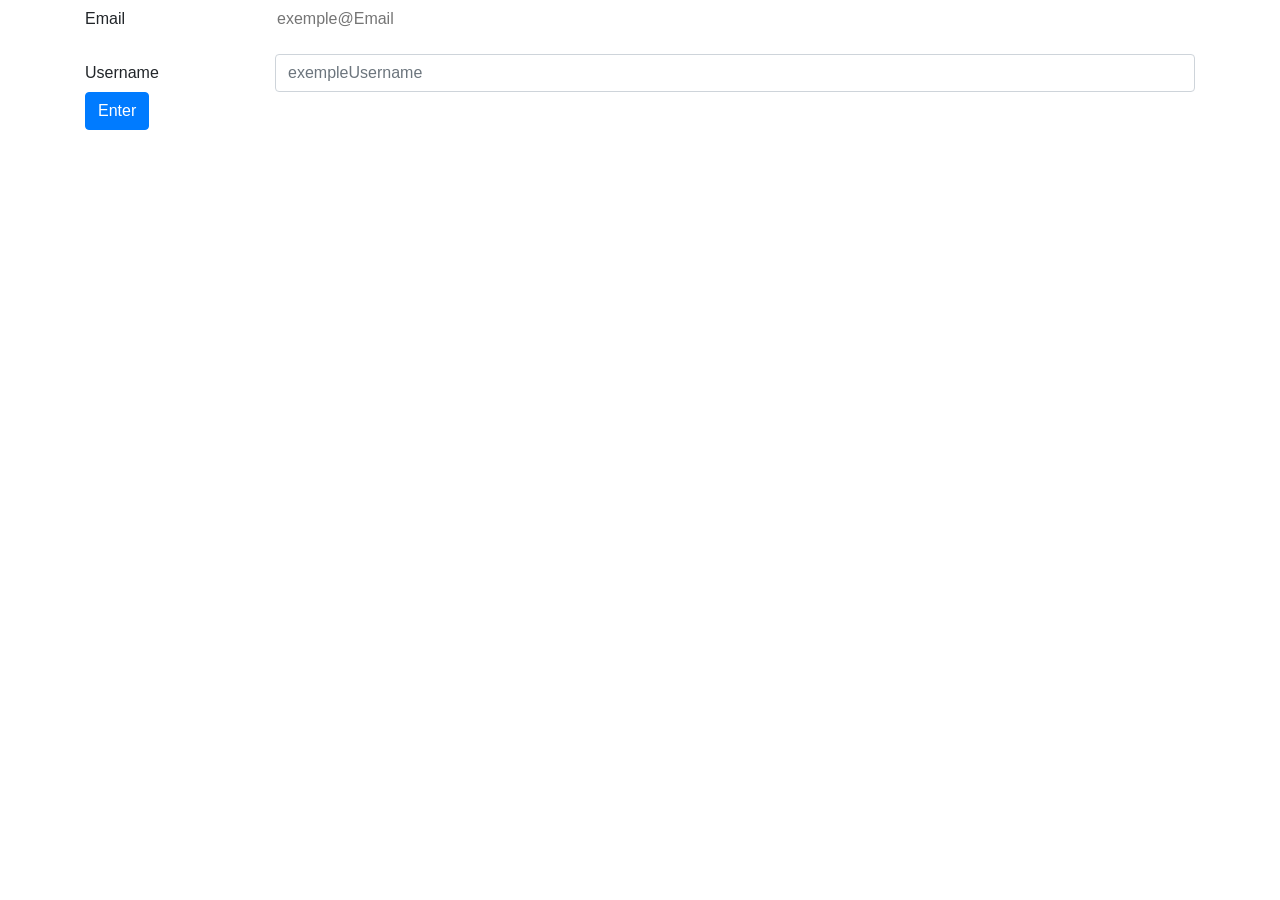
<file: index.html>
<!DOCTYPE html>
<html lang="en">
<head>
    <meta charset="UTF-8">
    <meta name="viewport" content="width=device-width, initial-scale=1.0">
    <link rel="stylesheet" href="https://cdn.jsdelivr.net/npm/bootstrap@4.3.1/dist/css/bootstrap.min.css" integrity="sha384-ggOyR0iXCbMQv3Xipma34MD+dH/1fQ784/j6cY/iJTQUOhcWr7x9JvoRxT2MZw1T" crossorigin="anonymous">
    <title>P2</title>
</head>
<body>
    <main id="site">
        <div class="container">
            <form>
                <div class="form-group row ">
                    <label for="inputEmail" class="col-sm-2 col-form-label">Email</label>
                    <div class="col-sm-10">
                    <input type="text" class="form-control-plaintext" id="inputEmail" placeholder="exemple@Email">
                    </div>
                </div>
                <div class="form-group row">
                    <label for="inputPassword" class="col-sm-2 col-form-label">Username</label>
                    <div class="col-sm-10">
                    <input type="password" class="form-control" id="inputPassword" placeholder="exempleUsername">
                </div>
                <div class="col-auto">
                    <button type="button" class="btn btn-primary mb-3" id="btn-submit">Enter</button>
                </div>
            </form>
        </div>
    </main>
    <script type="module" src="./Javascript/loginChallenge.js"></script>
</body>
</html>
</file>
